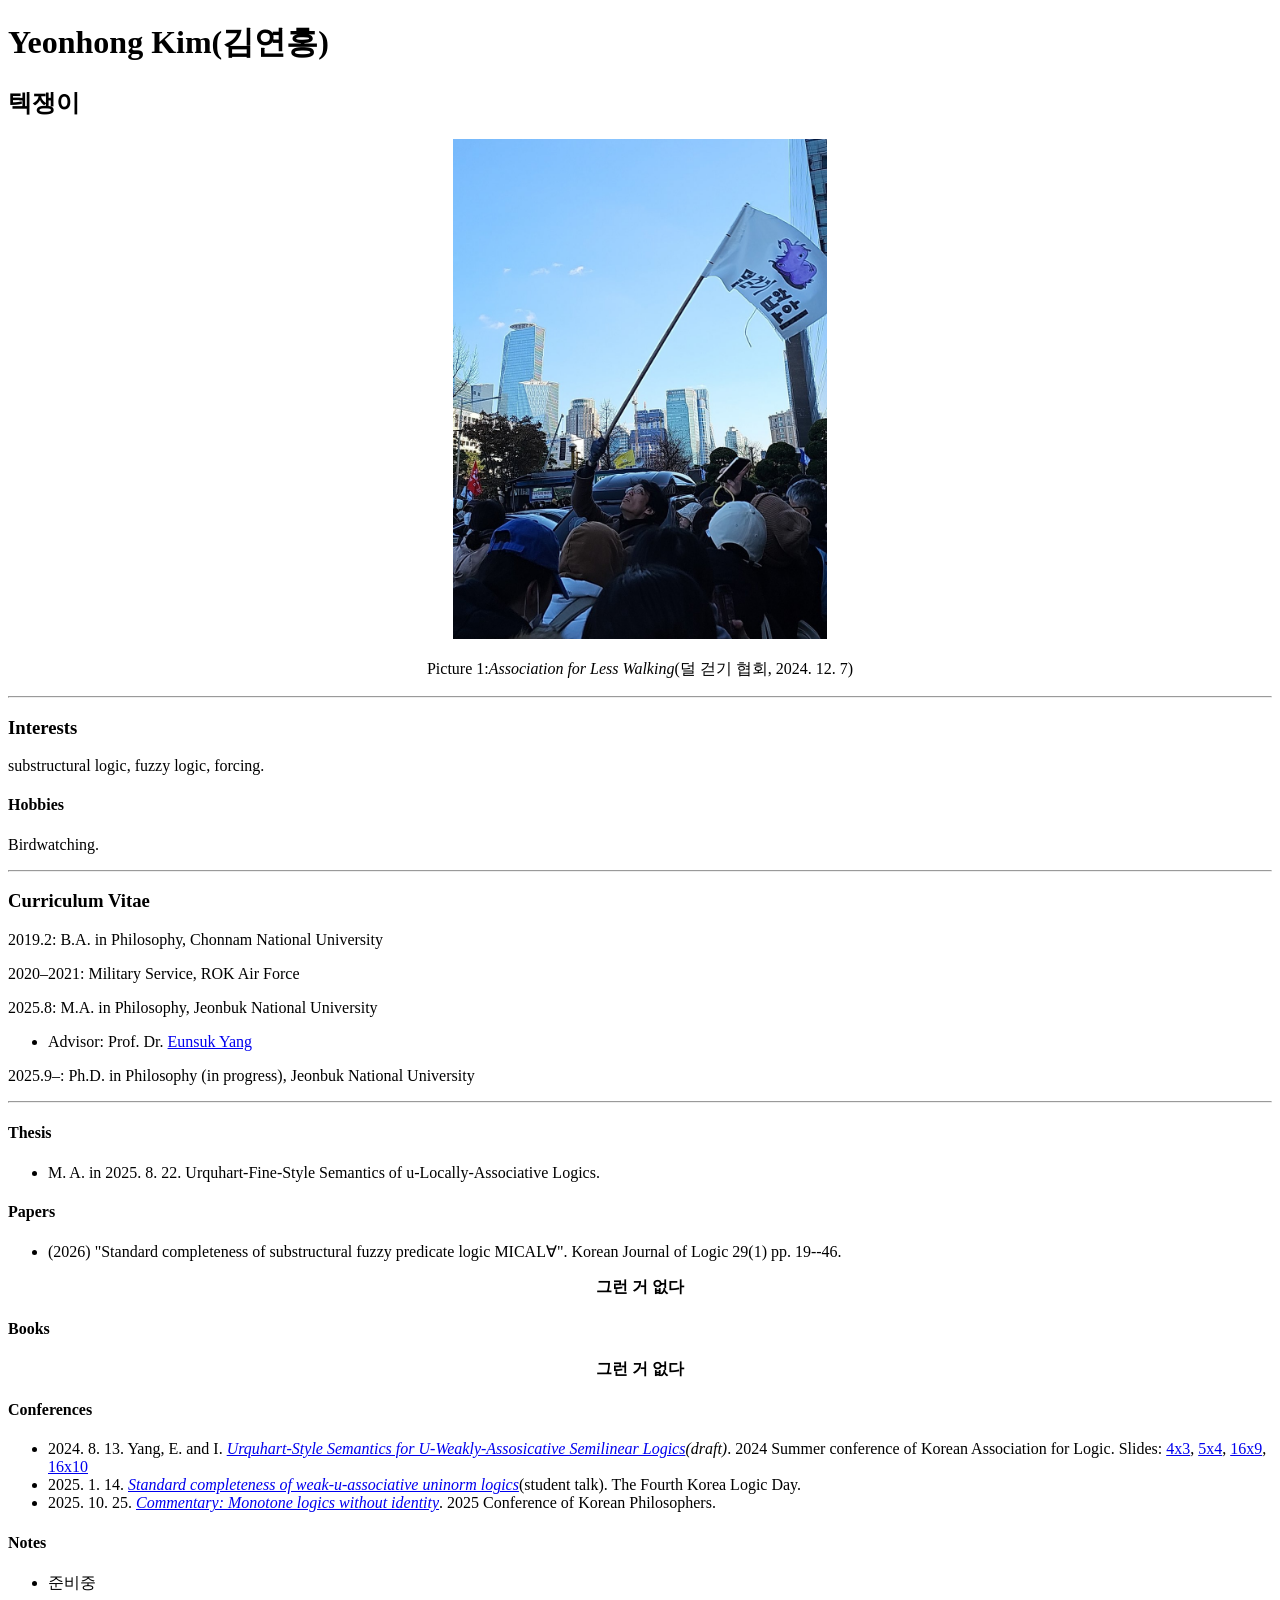
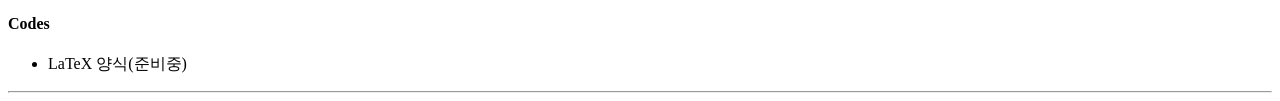
<file: index.html>
<!DOCTYPE html>
<!-- saved from url=(0028)https://kyh155727.github.io/ -->
<html><head><meta http-equiv="Content-Type" content="text/html; charset=UTF-8">
	
	<meta name="viewport" content="width=device-width, initial-scale=1">
	<title>Yeonhong Kim's Webpage</title>
</head>
<body>
	<h1>Yeonhong Kim(김연홍)</h1>
	<h2>텍쟁이</h2>
	<center>
		<img src="lesswalking.jpg" height=500px>
		<p>Picture 1:<i>Association for Less Walking</i>(덜 걷기 협회, 2024. 12. 7)</p>
	</center>

	<hr>
	<h3>Interests</h3>
	<p>
		substructural logic, fuzzy logic, forcing.
	</p>

	<h4>Hobbies</h4>
	<p>
		Birdwatching.
	</p>

<hr>
	<h3>Curriculum Vitae</h3>
	<p>2019.2: B.A. in Philosophy, Chonnam National University</p>
	<p>2020–2021: Military Service, ROK Air Force</p>
	<p>2025.8: M.A. in Philosophy, Jeonbuk National University</p>
	<ul>
		<li>Advisor: Prof. Dr. <a href="https://sciprofiles.com/profile/584550">Eunsuk Yang</a> </li>
	</ul>
	<p>2025.9–: Ph.D. in Philosophy (in progress), Jeonbuk National University</p>

<hr>
	<h4>Thesis</h4>
	<ul>
		<li>M. A. in 2025. 8. 22. Urquhart-Fine-Style Semantics of u-Locally-Associative Logics.
	</ul>
	<h4>Papers</h4>
	<ul>
		<li>(2026) "Standard completeness of substructural fuzzy predicate logic MICAL∀". Korean Journal of Logic 29(1) pp. 19--46.</li>
	</ul>
	<center><strong>그런 거 없다</strong></center>
	<h4>Books</h4>
	<center><strong>그런 거 없다</strong></center>
		
	<h4>Conferences</h4>
	<ul>
		<li>2024. 8. 13. Yang, E. and I. <i><a href="http://logicalkorea.com/attach/202408-04-Conference-ESYang_YHLee.pdf">Urquhart-Style Semantics for U-Weakly-Assosicative Semilinear Logics</a>(draft)</i>. 2024 Summer conference of Korean Association for Logic. Slides: 
			<a href="slides/2024summer_Yang_Kim_Uwabuls/2024summer_Yang_Kim_Uwabuls_43.pdf">4x3</a>, 
			<a href="slides/2024summer_Yang_Kim_Uwabuls/2024summer_Yang_Kim_Uwabuls_54.pdf">5x4</a>, 
			<a href="slides/2024summer_Yang_Kim_Uwabuls/2024summer_Yang_Kim_Uwabuls_169.pdf">16x9</a>, 
			<a href="slides/2024summer_Yang_Kim_Uwabuls/2024summer_Yang_Kim_Uwabuls_1610.pdf">16x10</a></li>
		<li>2025. 1. 14. <i><a href="https://korealogicday.org/2025/slides/students/yeon-hong_kim.pdf">Standard completeness of weak-u-associative uninorm logics</a></i>(student talk). The Fourth Korea Logic Day.</li>
		<li>2025. 10. 25. <i><a href="https://hanchul.org/board/contest/article/267452">Commentary: Monotone logics without identity</a></i>. 2025 Conference of Korean Philosophers.</li>
	</ul>
	<h4>Notes</h4>
	<p>
		<ul>
			<li>준비중</li>
		</ul>
	</p>
	<h4>Codes</h4>
	<p>
		<ul>
			<li>LaTeX 양식(준비중)</li>
		</ul>
	</p>
<hr>
</body></html>
</file>
